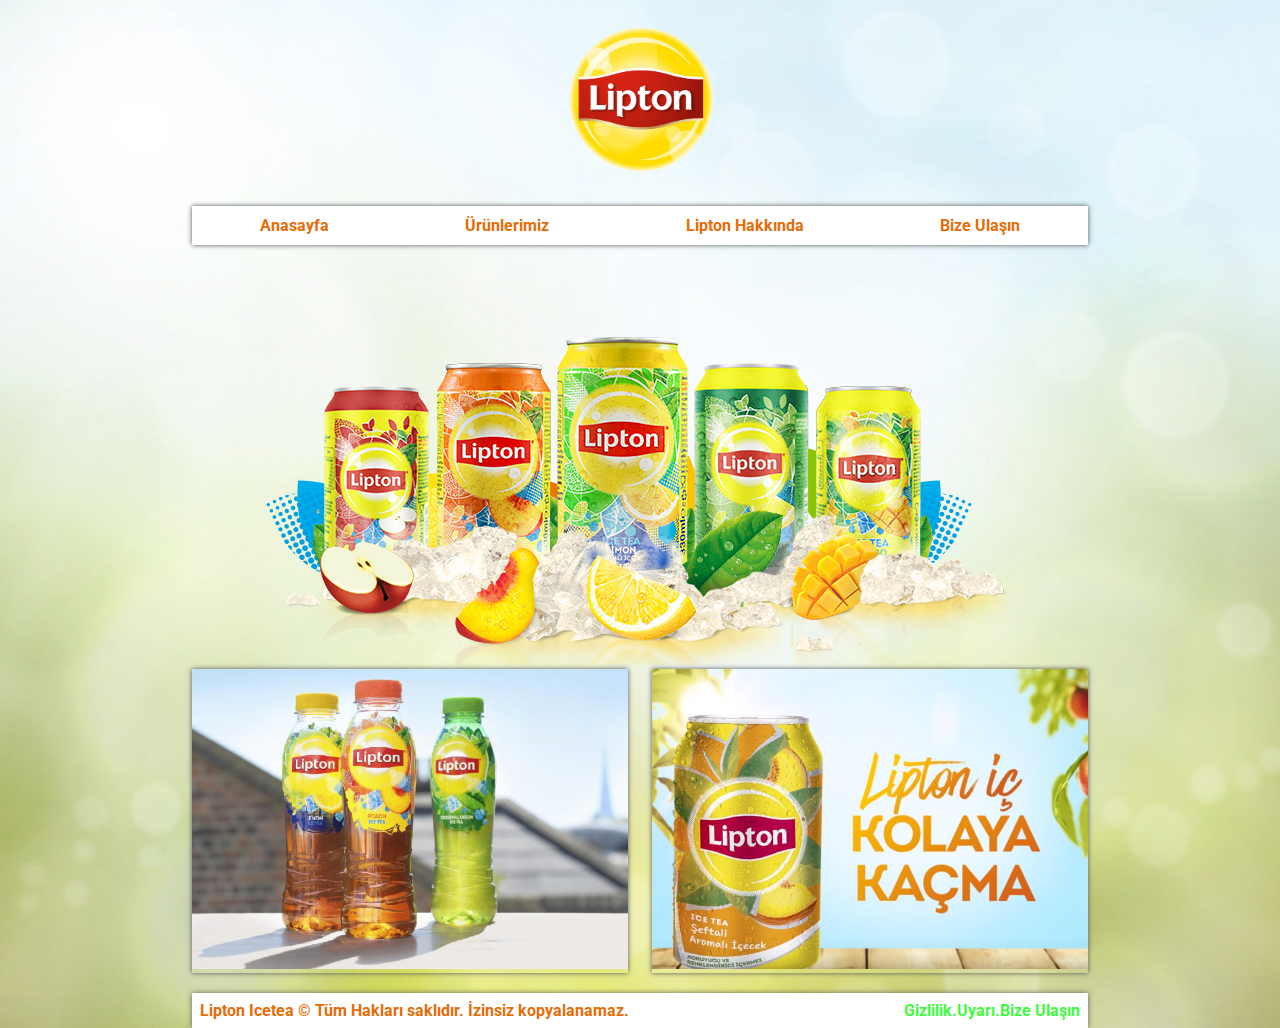
<file: 241218/index.html>
<!DOCTYPE html>
<html lang="en">
<head>
    <meta charset="UTF-8">
    <meta name="viewport" content="width=device-width, initial-scale=1.0">
    <title>Lipton:Dünyanın Önde Gelen Çay Markası</title>
    <link rel="stylesheet" href="css/stil.css">

    <link rel="preconnect" href="https://fonts.googleapis.com">
<link rel="preconnect" href="https://fonts.gstatic.com" crossorigin>
<link href="https://fonts.googleapis.com/css2?family=Roboto:ital,wght@0,100;0,300;0,400;0,500;0,700;0,900;1,100;1,300;1,400;1,500;1,700;1,900&display=swap" rel="stylesheet">
</head>
<body>
    <div class="container"> <!--Tüm Elelmanları kapsayan genel kutu-->
        <header>
            <h1 id="logo"><a href="index.html"><img src="img/lipton-logo.png" alt="Lipton logo"></a></h1>
            <nav id="menu"><!--Menü bölümü-->
                <ul>
                    <li><a href="index.html">Anasayfa</a></li>
                    <li><a href="#">Ürünlerimiz</a></li>
                    <li><a href="#">Lipton Hakkında</a></li>
                    <li><a href="#">Bize Ulaşın</a></li>
                </ul>
            </nav>
        </header>
        <main><!--Orta kısım(ana içerik)-->
            <div class="banner">
                <img src="img/home-banner.png" alt="Reklam">
            </div>
            <div class="urunler">
                <div class="urun"><img src="urunler/lipton-ice-teas.jpg" alt="urun1"></div>
                <div class="urun"><img src="urunler/lipton-ic-kolaya-kacma.png" alt="urun2"></div>
            </div>
        </main>
        <footer><!--Alt bölüm-->
           <div class="alt">
            Lipton Icetea &copy; Tüm Hakları saklıdır. İzinsiz kopyalanamaz.
           </div>
           <div class="yan">
            Gizlilik.Uyarı.Bize Ulaşın
           </div>
        </footer>
    </div>
</body>
</html>
</file>
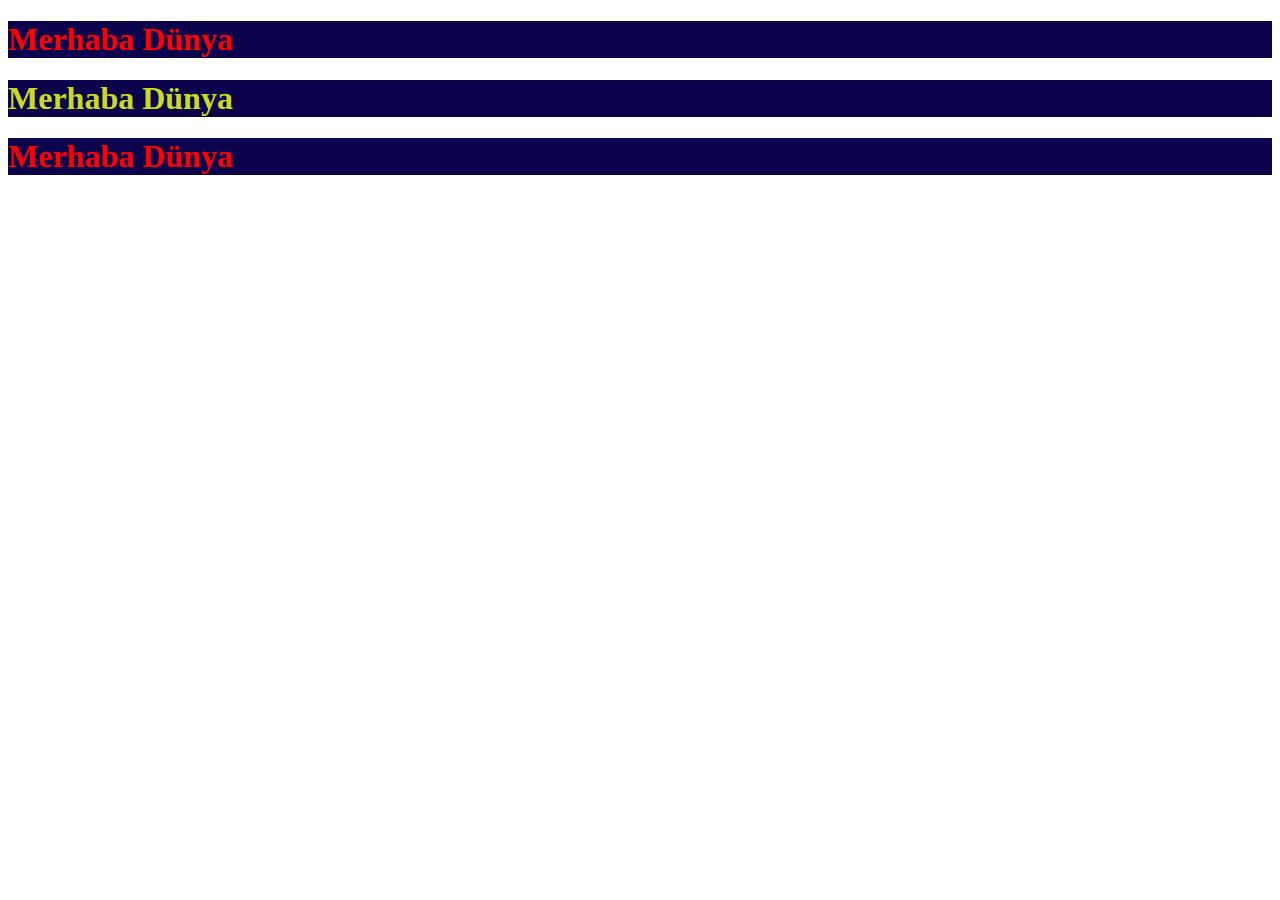
<file: 241204/calisma1.html>
<!DOCTYPE html>
<html lang="tr">
<head>
    <meta charset="UTF-8">
    <meta name="viewport" content="width=device-width, initial-scale=1.0">
    <title>ÇALIŞMA 1</title>
    <!-- link ile Harici stil dosyası tanımlama -->
    <link rel="stylesheet" href="tasarim.css">

    <!-- Dahili stil tanımlama style -->
    <style>
        h1{
            background-color: #0b044d;
        }
    </style>

</head>
<body>

    <!-- Konu anlatmadan önce öğeyi incele gösterilir. yapılan değişiklikleri buradan kontrol etmeleri istenir. Öğrenciler her stil değişikliğinde bu bölümden değişimleri görmeleri sağlanır. -->

    <!-- Bu belgede CSS stil tanımlama yöntemlerini göreceksiniz. -->
    <!-- 1) Harici CSS dosyası ile en genel stil özelliklerini tanımlama  -->
    <!-- 2) Dahili Stil ile sadece bu sayfayı ilgilendiren stiller tanımlama-->
    <!-- 3) Satır içi yöntemle ilgili etikete stil tanımlama(en yüksek dereceye sahip stildir)-->

    <!-- satır içi stil-->
    <h1>Merhaba Dünya</h1>
    <h1 style="color: rgb(201, 219, 31);">Merhaba Dünya</h1>
    <h1>Merhaba Dünya</h1>

</body>
</html>
</file>
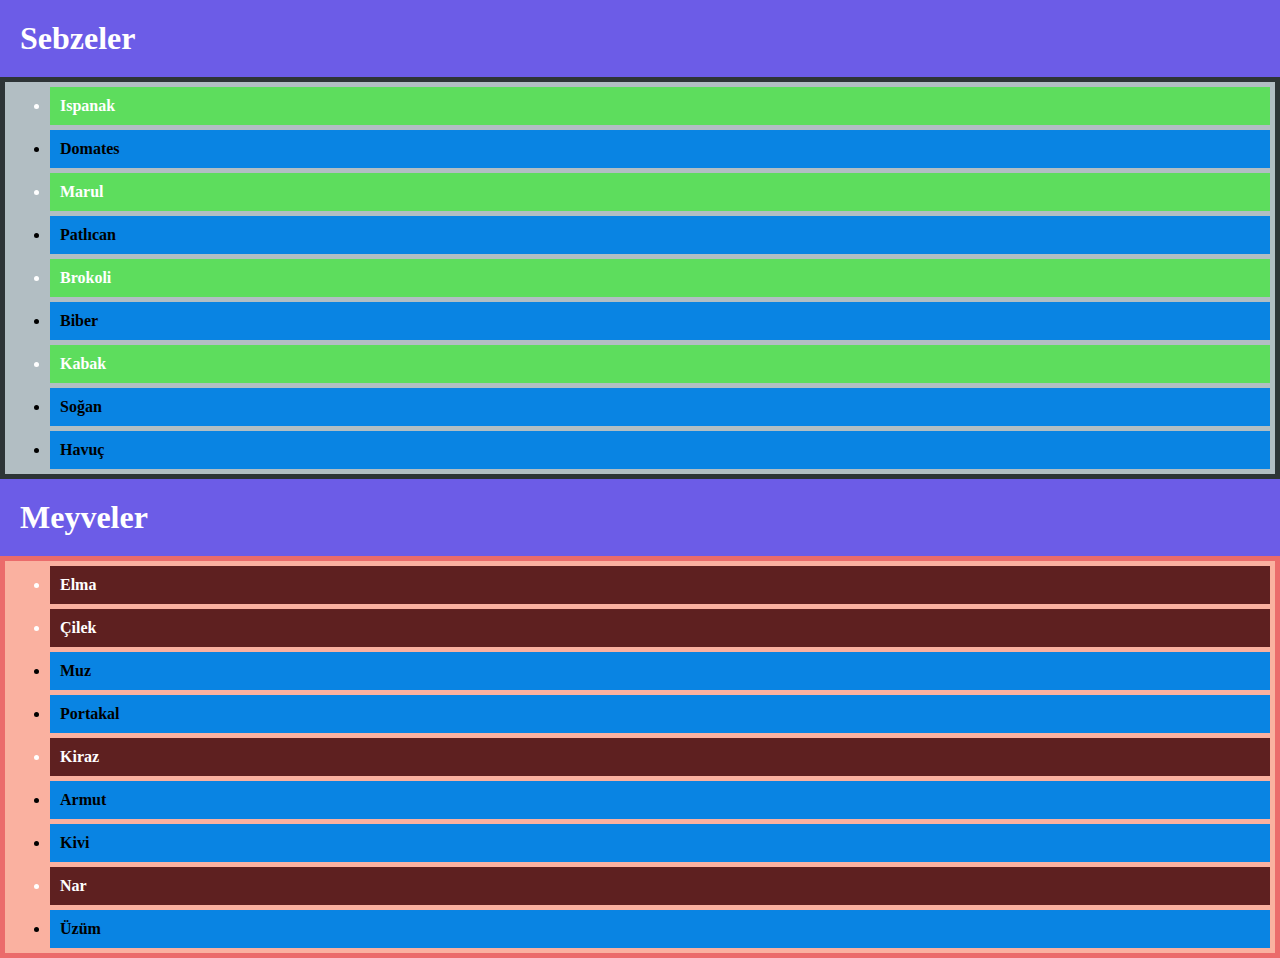
<file: 241204/calisma2.html>
<!DOCTYPE html>
<html lang="tr">
<head>
    <meta charset="UTF-8">
    <meta name="viewport" content="width=device-width, initial-scale=1.0">
    <title>CSS Çalışması</title>
    <link rel="stylesheet" href="tasarim.css">
    <style>
        /*calisma2.html içindeki geçerli olacak stiller*/

        *{
            margin: 0;
        }
        li{
            font-weight: bold;
            background-color:#0984e3 ;
            padding: 10px;
            margin: 5px;
        }
        h1{
            background-color: #6c5ce7;
            color: #ffffff;
            padding: 20px;
            
        }

        .yesil{
            background-color: #5ddd5d;
            color: #ffffff;
        }

        .kirmizi{
            color: #ffffff;
            background-color: #5e2020;
        }

        #sebze{
            border: solid #2d3436 5px;
            background-color:#b2bec3 ;
            
        }

        #meyve{
            background-color:#fab1a0 ;
            border:solid #eb6b6b 5px;
        }
    </style>

        <!-- Bu bölümde 3 seçici açıklancaktır -->

        <!-- https://flatuicolors.com -->
        <!-- etiket seçici  li etiketleri -> 
         font-weigth bold, 
         background-color #0984e3 
         padding:10px;  sonra detaylı işlenecek
         margin:5px;  sonra detaylı işlenecek
        -->

        <!-- siz yapın: h1 etiketinin arkaplan rengini #6c5ce7 yapın iç boşluğu 20px yapın-->

        <!-- class(sınıf) seçici   classı yesil olanların arkaplan rengini yeşil yazı rengini beyaz-->
        <!--  sıra sizde classı kirmizi olanların yazı rengini beyaz arkaplan rengini #ff7675 yapın. -->

        <!-- id seçici sebze olan listeye border ekle 
         border kuralı (stil renk kalınlık) arkaplanı da #b2bec3 yapma
         border: solid #2d3436 5px;
         -->
        <!-- sıra sizde
         meyve olanın arkaplan #fab1a0 çerçeve #d63031 olsun. 
        -->

        <!-- Dikkat ederseniz. Sayfanın sol ve üst köşesinde boşluk var. Sebebi ne olabilir. Araştırabilir misiniz.
         Ve sorunu nasıl düzeltiriz. İlk bulana çikolata -->

        <!-- dahili stil kullanımı -->
</head>
<body>
    
    <h1>Sebzeler</h1>
    <ul id="sebze">
        <li class="yesil">Ispanak</li>
        <li>Domates</li>
        <li class="yesil">Marul</li>
        <li>Patlıcan</li>
        <li class="yesil">Brokoli</li>
        <li>Biber</li>
        <li class="yesil">Kabak</li>
        <li>Soğan</li>
        <li>Havuç</li>
    </ul>

    <h1>Meyveler</h1>
    <ul id="meyve">
        <li class="kirmizi">Elma</li>
        <li class="kirmizi">Çilek</li>
        <li>Muz</li>
        <li>Portakal</li>
        <li class="kirmizi">Kiraz</li>
        <li>Armut</li>
        <li>Kivi</li>
        <li class="kirmizi">Nar</li>
        <li>Üzüm</li>
    </ul>

</body>
</html>
</file>
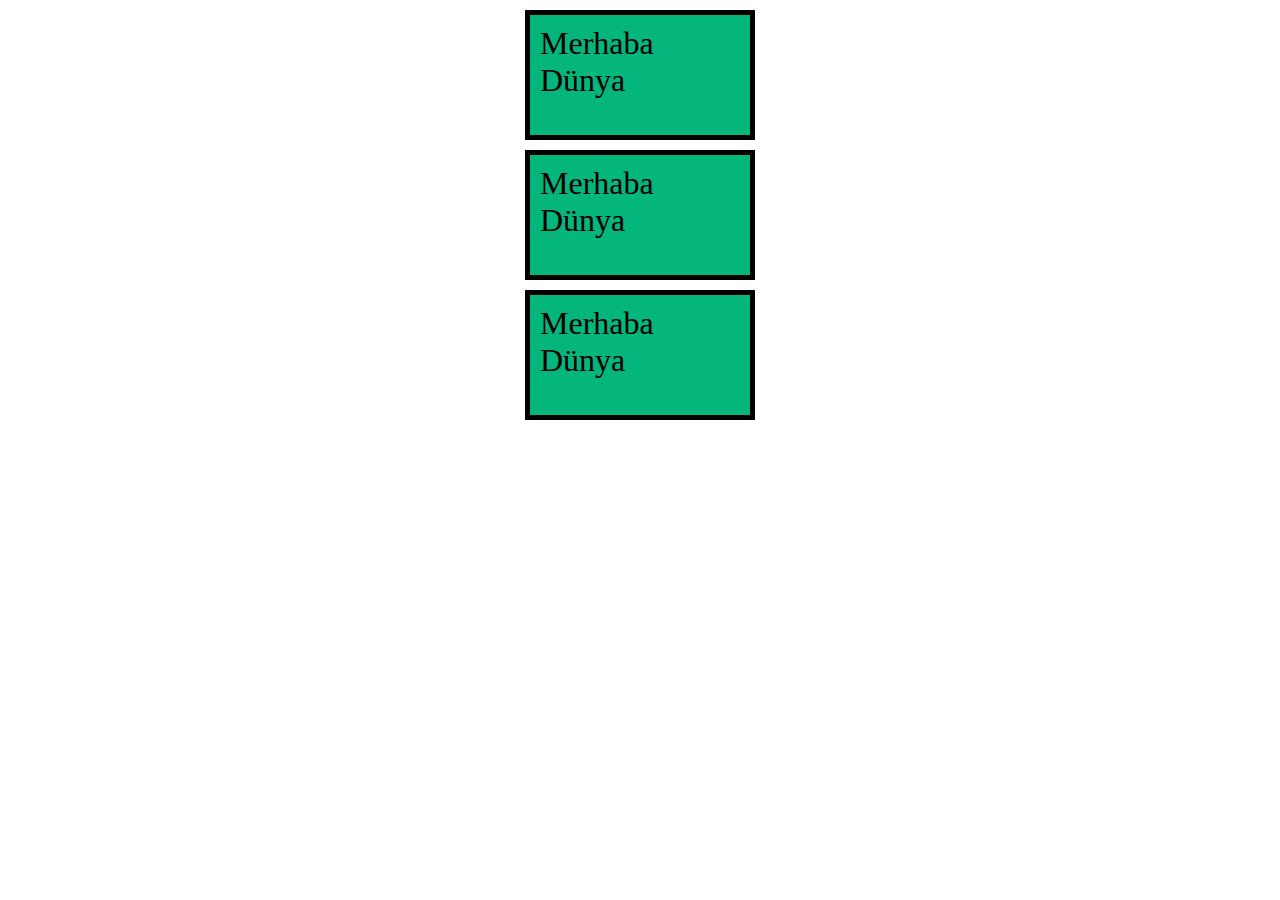
<file: 241204/calisma3.html>
<!DOCTYPE html>
<html lang="tr">
<head>
    <meta charset="UTF-8">
    <meta name="viewport" content="width=device-width, initial-scale=1.0">
    <title>Kutu Modeli</title>
    <!-- Bu bölümde kutu modeline değileceğiz. 
        Bir HTML belgesinde her nesne bir kutudur. 
    -->
        <!--
            1- Bir kutu da  genişlik + iç boşluk + kenarlık + dış boşluklardan oluşur. 
        -->
    <style>

        /* Öğeyi denetle ile h1 etiketini inceleyelim. */

        .kutu{
            background-color:rgb(4, 182, 123);
            font-size: 32px;
            width: 300px;
            padding: 10px;
            border: solid 5px #000000;
            margin: 10px auto;
            width: 200px;
            height: 100px;
        }


    </style>

</head>
<body>

    <div class="kutu">
        Merhaba Dünya
    </div>
    <div class="kutu">
        Merhaba Dünya
    </div>
    <div class="kutu">
        Merhaba Dünya
    </div>
    
 

</body>
</html>
</file>
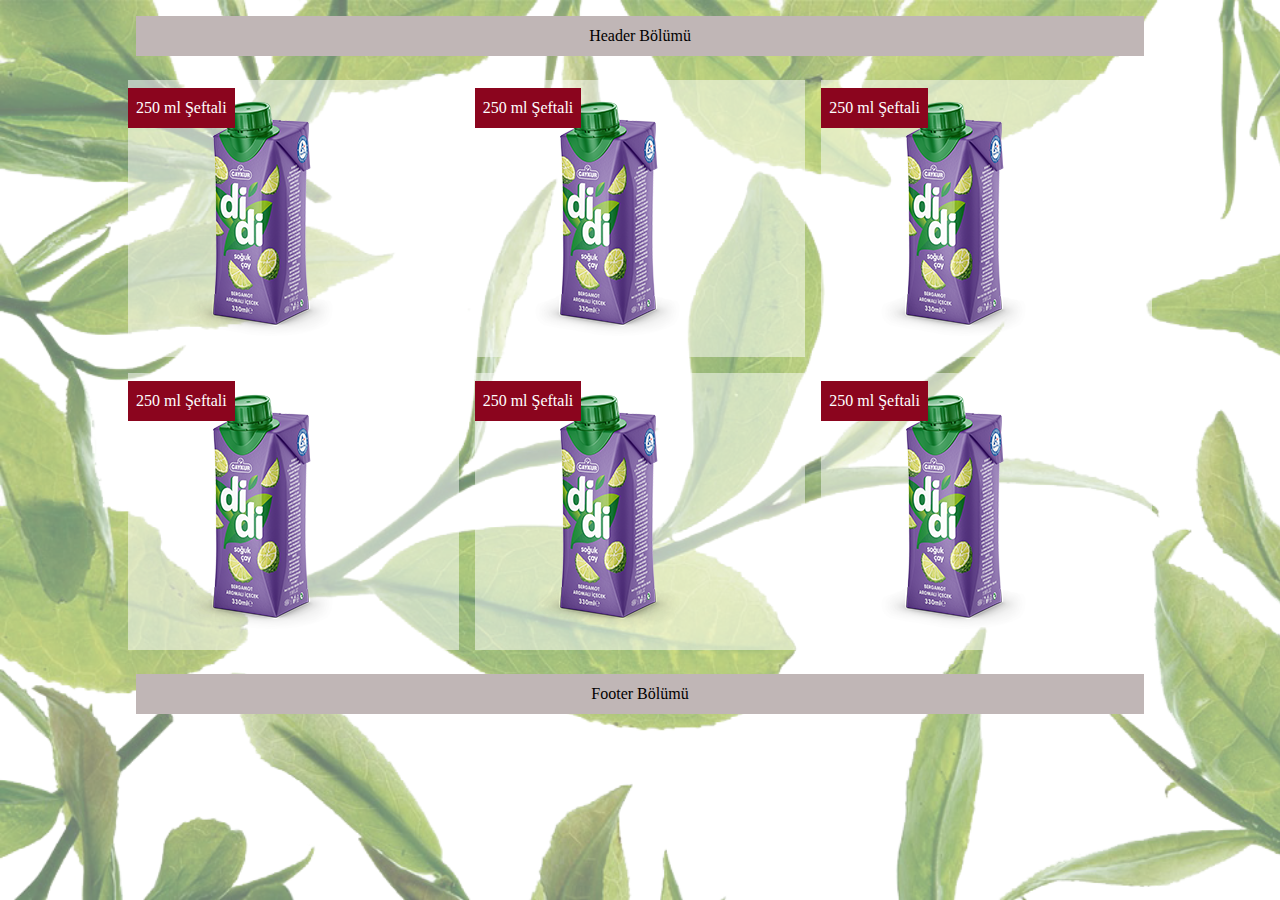
<file: quiz5/urunler.html>
<!DOCTYPE html>
<html lang="tr">
<head>
    <meta charset="UTF-8">
    <meta name="viewport" content="width=device-width, initial-scale=1.0">
    <title>Ürünler Ana Sayfası</title>
    <link rel="stylesheet" href="sablon.css">
    <link rel="stylesheet" href="tasarim.css">
</head>
<body>
    <div class="container">
        <header>
            Header Bölümü
        </header>

        <main>
            <div class="container ">
                <div class="row">
                    <div class="col-4">
                        <div class="card">
                            <div class="product">
                                250 ml Şeftali
                            </div>
                            <img src="res/urun/280.png" alt="Ürün 1">
                        </div>
                    </div>
                    <div class="col-4">
                        <div class="card">
                            <div class="product">
                                250 ml Şeftali
                            </div>
                            <img src="res/urun/280.png" alt="Ürün 1">
                        </div>
                    </div>
                    <div class="col-4">
                        <div class="card">
                            <div class="product">
                                250 ml Şeftali
                            </div>
                            <img src="res/urun/280.png" alt="Ürün 1">
                        </div>
                    </div>
                    <div class="col-4">
                        <div class="card">
                            <div class="product">
                                250 ml Şeftali
                            </div>
                            <img src="res/urun/280.png" alt="Ürün 1">
                        </div>
                    </div>
                    <div class="col-4">
                        <div class="card">
                            <div class="product">
                                250 ml Şeftali
                            </div>
                            <img src="res/urun/280.png" alt="Ürün 1">
                        </div>
                    </div>
                    <div class="col-4">
                        <div class="card">
                            <div class="product">
                                250 ml Şeftali
                            </div>
                            <img src="res/urun/280.png" alt="Ürün 1">
                        </div>
                    </div>
                </div>
                
            </div>
        </main>
        <footer>
            Footer Bölümü
        </footer>
    </div>
</body>
</html>
</file>
<file: 241218/css/stil.css>
*{
    margin: 0; /*Dış boşlukları sıfırla*/
    padding: 0; /*İç boşlukları sıfırla*/
    box-sizing: border-box; /*Kutu genişlik ve yüksekliğini border'a kadar belirler*/
}
body{
    background-image: url(../img/fresh-spring-background.jpg);
    background-size: cover;/*Resmin ekranı kaplaması için*/
    min-height: 100vh;
    font-family: "Roboto", serif;
    font-weight: 700;
    font-style: normal;
}
#logo{
    text-align: center;
    padding: 24px;

}
#logo img{
    width: 150px;
}
.container{
    margin: auto;
    width: 70%;
}
#menu{
    background-color: #ffffff;
    box-shadow: 0 0 5px rgb(82, 82, 82);/*0 0 x ve y konumu 5px kalınlığında*/

}
#menu ul{
    display: flex;
    justify-content: space-around;/* flex nesnelerin hizalanması*/
    list-style-type: none;

    
}
#menu a{
    display: inline-block;
    text-decoration: none;/*Alt çizgi gider*/
    color: #e66c06;
    padding: 10px;
    transition: 1s;/*Gecikme süresi*/

}
#menu a:hover{
    color: #3dfa3d;
    transition: 1s;/*Gecikme süresi*/

}
.banner{
    text-align: center;
}
.urunler{
    display: flex;
    gap: 24px;   
}
.urun {
    flex: 1;/*urun sınıfına ait divlerin aynı genişlikte sağlar*/
    box-shadow: 0 0 5px rgb(82, 82, 82);/*0 0 x ve y konumu 5px kalınlığında*/
}
.urun img{
    width: 100%;
    height: 300px;
    object-fit: cover;/*nesneyi kutuya sığdır yani kırpma işlemi*/
}
footer{
    background-color: #ffffff;
    box-shadow: 0 0 5px rgba(82, 82, 82, 0.877);/*0 0 x ve y konumu 5px kalınlığında*/
    justify-content: space-between;
    display: flex;
    margin-top: 20px;
    padding: 8px;   
}
.alt{
    color: #e66c06;
}
.yan{
    color: #3dfa3d;

}
</file>
<file: 241204/tasarim.css>
h1{
    color:#ff0000;
    background-color: #000000;
    
}
</file>
<file: quiz5/sablon.css>
*{
    margin: 0;
    padding: 0;
    box-sizing: border-box;
}

body{
    font-size: 100%;
    line-height: 150%;
}

ul{
  list-style: none;  
}

/* Grid Yapısı*/

.container{
    width: 1040px;
    margin:auto;
}

.row{
    display: flex;
    flex-wrap: wrap;
}

.col-1{
    width: 8.33%;
}

.col-2{
    width: 16.66%;
}

.col-3{
    width: 25%;
}

.col-4{
    width: 33.33%;
}

.col-5{
    width: 41.66%;
}

.col-6{
    width: 50%;
}

.col-7{
    width: 58.33%;
}

.col-8{
    width: 66.66%;
}

.col-9{
    width: 75%;
}

.col-10{
    width: 83.33%;
}

.col-11{
    width: 91.66%;
}

.col-12{
    width: 100%;
}

.d-flex{
    display: flex;
}

/*flex align*/

.flex-center{
    justify-content: center;
}

.flex-end{
    justify-content: flex-end;
}

.flex-align-center{
    align-items: center;
}

/*yazı hizalama*/
.text-center{
    text-align: center;
}

.text-end{
    text-align: end;
}


/*dış boşluklar*/

.nmarginx-20{
    margin-left: -10px;
    margin-right: -10px;
}

/*iç boşluklar*/

.p-10{
    padding: 10px;
}
</file>
<file: quiz5/tasarim.css>
body{
    background: url(res/arkaplan.png);
    background-size: cover;
    background-attachment: fixed;
}
header,
footer{
    background-color: #c0b6b6;
    padding-top: 1rem;
    text-align: center;
    padding: .5rem 0;
    margin-top: .5rem;
    background-position: center;
    margin: 1rem;
}
.card{
    background-color: #ffffff81;
    margin: .5rem;
}

.product{
    position: absolute;
    background-color: #8b051e;
    color: #ffffff;
    padding: .5rem;
    background-size: cover;
    margin-top: .5rem;
}
</file>
